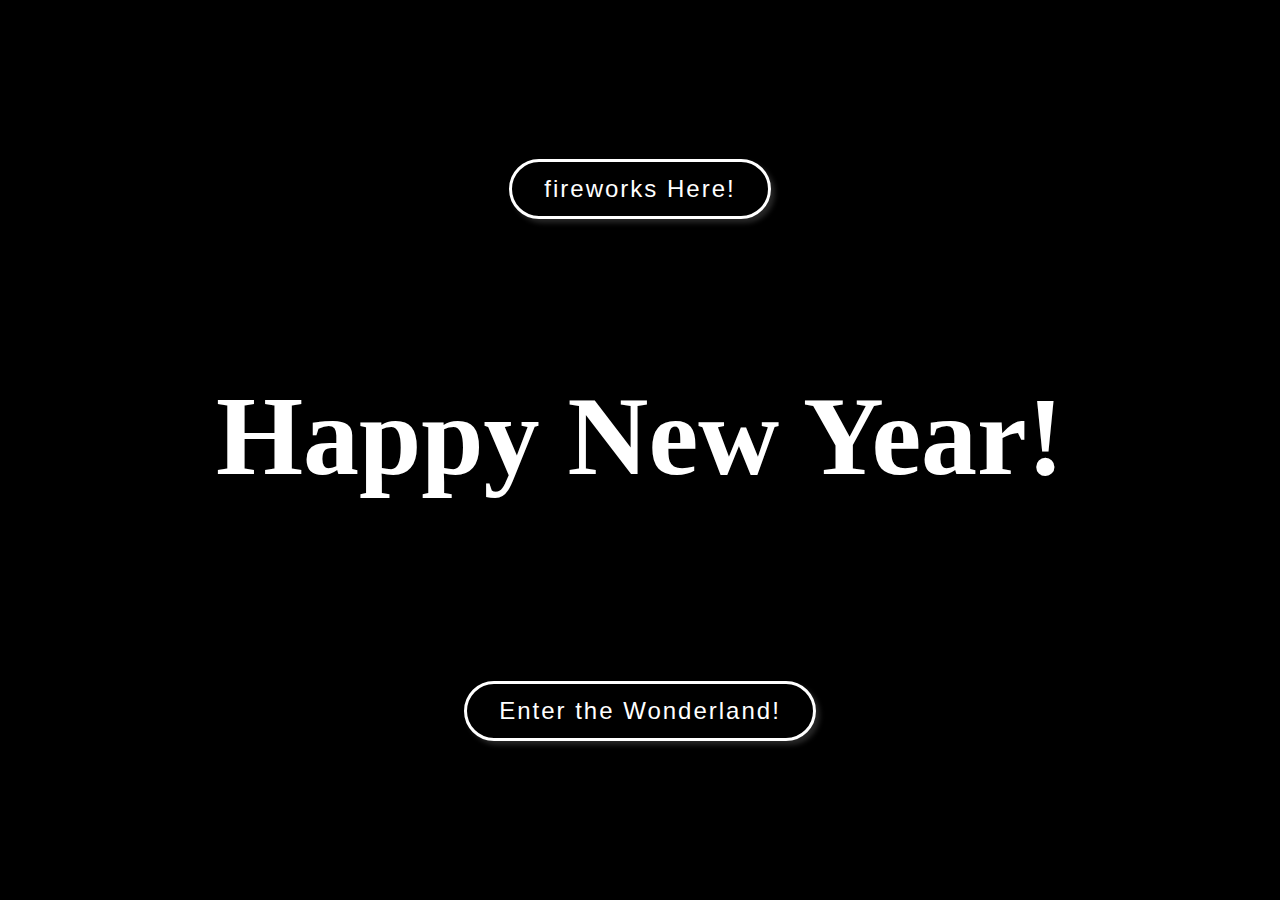
<file: Project Happy New Year!/index.html>
<!DOCTYPE html>
<html lang="en">
  <head>
    <meta charset="UTF-8" />
    <meta name="viewport" content="width=device-width, initial-scale=1.0" />
    <link rel="stylesheet" href="style.css" />
    <title>Happy New Year!</title>
  </head>
  <body>
    <div class="container">
      <button id="btn">fireworks Here!</button><br />
      <h1 class="message">Happy New Year!</h1>
      <div class="item button-parrot" style="--bg-color: #2c3e50">
        <a href="video.html"><button>Enter the Wonderland!
          <div class="parrot"></div>
          <div class="parrot"></div>
          <div class="parrot"></div>
          <div class="parrot"></div>
          <div class="parrot"></div>
          <div class="parrot"></div>
        </button></a>
    </div>
    <script src="app.js"></script>
  </body>
</html>
</file>
<file: Project Happy New Year!/style.css>
* {
	box-sizing: border-box;
  margin: 0;
  padding: 0;
  -webkit-tap-highlight-color: transparent;
}

.container {
    display: flex;
    align-items: center;
    justify-content: center;
    flex-direction: column;
    text-align: center;
    color: #fff;
}

.message {
    font-size: 7em;
    margin-top: 15vh;
    margin-bottom: 20vh;
    color: white;
    animation: pulseAnimation 2s ease-in-out infinite;
}

a {
    text-decoration: none;
    color: white;
}

.explore-button {
    padding: 10px 20px;
    font-size: 1em;
    background-color: #39CCCC;
    color: #fff;
    border: none;
    border-radius: 5px;
    cursor: pointer;
}

.arrows {
    display: flex;
    justify-content: center;
    margin-top: 20px;
}

.arrow {
    width: 0;
    height: 0;
    border-style: solid;
    border-width: 20px 0 20px 30px;
    border-color: transparent transparent transparent #fff;
    margin: 0 10px;
}

body {
	/* background-color: #1c1c1c; */
    background-color: black;
	display: flex;
	align-items: center;
	justify-content: center;
	margin: 0;
	min-height: 100vh;
	overflow: hidden;
  
}

button {
	background-color: rebeccapurple;
	border-radius: 5px;
	box-shadow: 4px 4px 5px rgba(255, 255, 255, 0.15);
	border: none;
	color: white;
	cursor: pointer;
	padding: 1rem 2rem;
	position: relative;
	transition: transform 0.1s linear, box-shadow 0.1s linear;
	z-index: 10;
  -webkit-tap-highlight-color: transparent;
}

button:active {
	transform: translate(4px, 4px);
	box-shadow: 0 0 0 rebeccapurple;
}

button:focus {
	outline: none;
}

.particle {
	--x: 0;
	--y: 0;
	background-color: rebeccapurple;
	border-radius: 50%;
	position: absolute;
	top: 50%;
	left: 50%;
	height: 5px;
	width: 5px;
	z-index: -1;
}

.particle.move {
	animation: move 1000ms linear forwards;
}

.arrows {
    display: flex;
    justify-content: center;
    margin-top: 20px;
}

.arrow {
    width: 0;
    height: 0;
    border-style: solid;
    border-width: 20px 0 20px 30px;
    border-color: transparent transparent transparent #fff;
    margin: 0 10px;
}

.arrow-1 {
    transform: rotate(135deg);
}

.arrow-2 {
    transform: rotate(-45deg);
}

.arrow-3 {
    transform: rotate(90deg);
}



@keyframes move {
	to {
		transform: translate(var(--x), var(--y));
	}
	
	95% {
		opacity: 1;
	}
	
	100% {
		opacity: 0;
	}
}

@keyframes pulseAnimation {
    0%, 100% {
        transform: scale(1);
        opacity: 1;
    }
    50% {
        transform: scale(1.2);
        opacity: 0.6;
    }
}



/* """"""""""""""""""""""""""""""""""""""""""""""""""""""""""""""""""""""""" */

/* @charset "UTF-8";
body {
  color: #fff;
  font-family: "Rubik", sans-serif;
} */

.item.footer {
  flex-wrap: wrap;
  padding: 5rem;
  text-align: center;
  font-size: 18px;
  line-height: 1.7;
  grid-column: span 1;
}
@media screen and (min-width: 823px) and (max-width: 1223px) {
  .item.footer {
    grid-column: span 2;
  }
}
.item.footer a {
  text-decoration: none;
  color: #fff;
  padding: 3px 0;
  border-bottom: 1px dashed;
}
.item.footer a:hover {
  border-bottom: 1px solid;
}

footer {
  margin-top: 1.5rem;
}
footer a {
  text-decoration: none;
  display: inline-block;
  width: 45px;
  height: 45px;
  border-radius: 50%;
  background: transparent;
  border: 1px dashed #fff;
  color: #fff;
  margin: 5px;
}
footer a:hover {
  background: rgba(255, 255, 255, 0.1);
}
footer a .icons {
  margin-top: 8px;
  display: inline-block;
  font-size: 20px;
}
footer a .icons:before {
  position: relative;
}

* {
  box-sizing: border-box;
}
*:before, *:after {
  content: "";
  position: absolute;
}

.main-content {
  display: grid;
  width: 100%;
  grid-template-columns: repeat(auto-fit, minmax(400px, 1fr));
}
.main-content .item {
  display: grid;
  grid-template-rows: 1fr min-content;
  align-items: center;
  justify-content: center;
  height: 50vh;
  flex-wrap: wrap;
  background: var(--bg-color);
}
.main-content .item:not(.footer) {
  padding-top: 1rem;
}

button {
  background: transparent;
  color: #fff;
  border: 3px solid #fff;
  border-radius: 50px;
  padding: 0.8rem 2rem;
  font: 24px "Margarine", sans-serif;
  outline: none;
  cursor: pointer;
  position: relative;
  transition: 0.2s ease-in-out;
  letter-spacing: 2px;
}

.name {
  width: 100%;
  text-align: center;
  padding: 0 0 3rem;
  font: 500 14px "Rubik", sans-serif;
  letter-spacing: 0.5px;
  text-transform: uppercase;
  text-shadow: 0 1px 1px rgba(0, 0, 0, 0.4);
}

.button__wrapper {
  display: inline-block;
  position: relative;
  width: 200px;
  height: 65px;
  display: flex;
  justify-content: center;
  align-items: center;
}


.button-parrot .parrot {
  position: absolute;
  width: 60px;
  text-align: center;
  animation: blink 0.8s infinite;
  color: transparent;
}
.button-parrot .parrot:before {
  content: "Click Me!";
}
.button-parrot .parrot:nth-child(1) {
  top: -30px;
  left: -40px;
  font: 12px/1 "Margarine", sans-serif;
  transform: rotate(-20deg);
  animation-duration: 0.5s;
}
.button-parrot .parrot:nth-child(2) {
  font: 12px/1 "Margarine", sans-serif;
  right: -40px;
  top: -20px;
  transform: rotate(15deg);
  animation-duration: 0.3s;
}
.button-parrot .parrot:nth-child(3) {
  font: 16px/1 "Margarine", sans-serif;
  top: -60px;
  left: 15px;
  transform: rotate(10deg);
  animation-duration: 1s;
}
.button-parrot .parrot:nth-child(4) {
  font: 18px/1 "Margarine", sans-serif;
  top: -70px;
  left: 95px;
  transform: rotate(2deg);
  animation-duration: 0.7s;
}
.button-parrot .parrot:nth-child(5) {
  font: 14px/1 "Margarine", sans-serif;
  top: 80px;
  left: 105px;
  transform: rotate(-20deg);
  animation-duration: 0.8s;
}
.button-parrot .parrot:nth-child(6) {
  font: 12px/1 "Margarine", sans-serif;
  top: 80px;
  left: 5px;
  transform: rotate(10deg);
  animation-duration: 1.2s;
}
.button-parrot button:hover .parrot:before {
  content: "Do it!";
  width: 70px;
}

@keyframes blink {
  25%, 75% {
    color: transparent;
  }
  40%, 60% {
    color: #fff;
  }
}

@media only screen and (max-width: 600px) {
  .message {
      font-size: 2.2em;
      margin-top: 10vh;
      margin-bottom: 18vh;
  }

  .explore-button {
      font-size: 0.8em;
  }

  button {
    background: transparent;
    color: #fff;
    border: 3px solid #fff;
    border-radius: 50px;
    padding: 0.8rem 2rem;
    font: 1rem "Margarine", sans-serif;
    outline: none;
    cursor: pointer;
    position: relative;
    transition: 0.2s ease-in-out;
    letter-spacing: 1px;
  }
}

@media only screen and (max-width: 800px) {
  video{
    width:320px;
    height:250px;
  }
}
</file>
